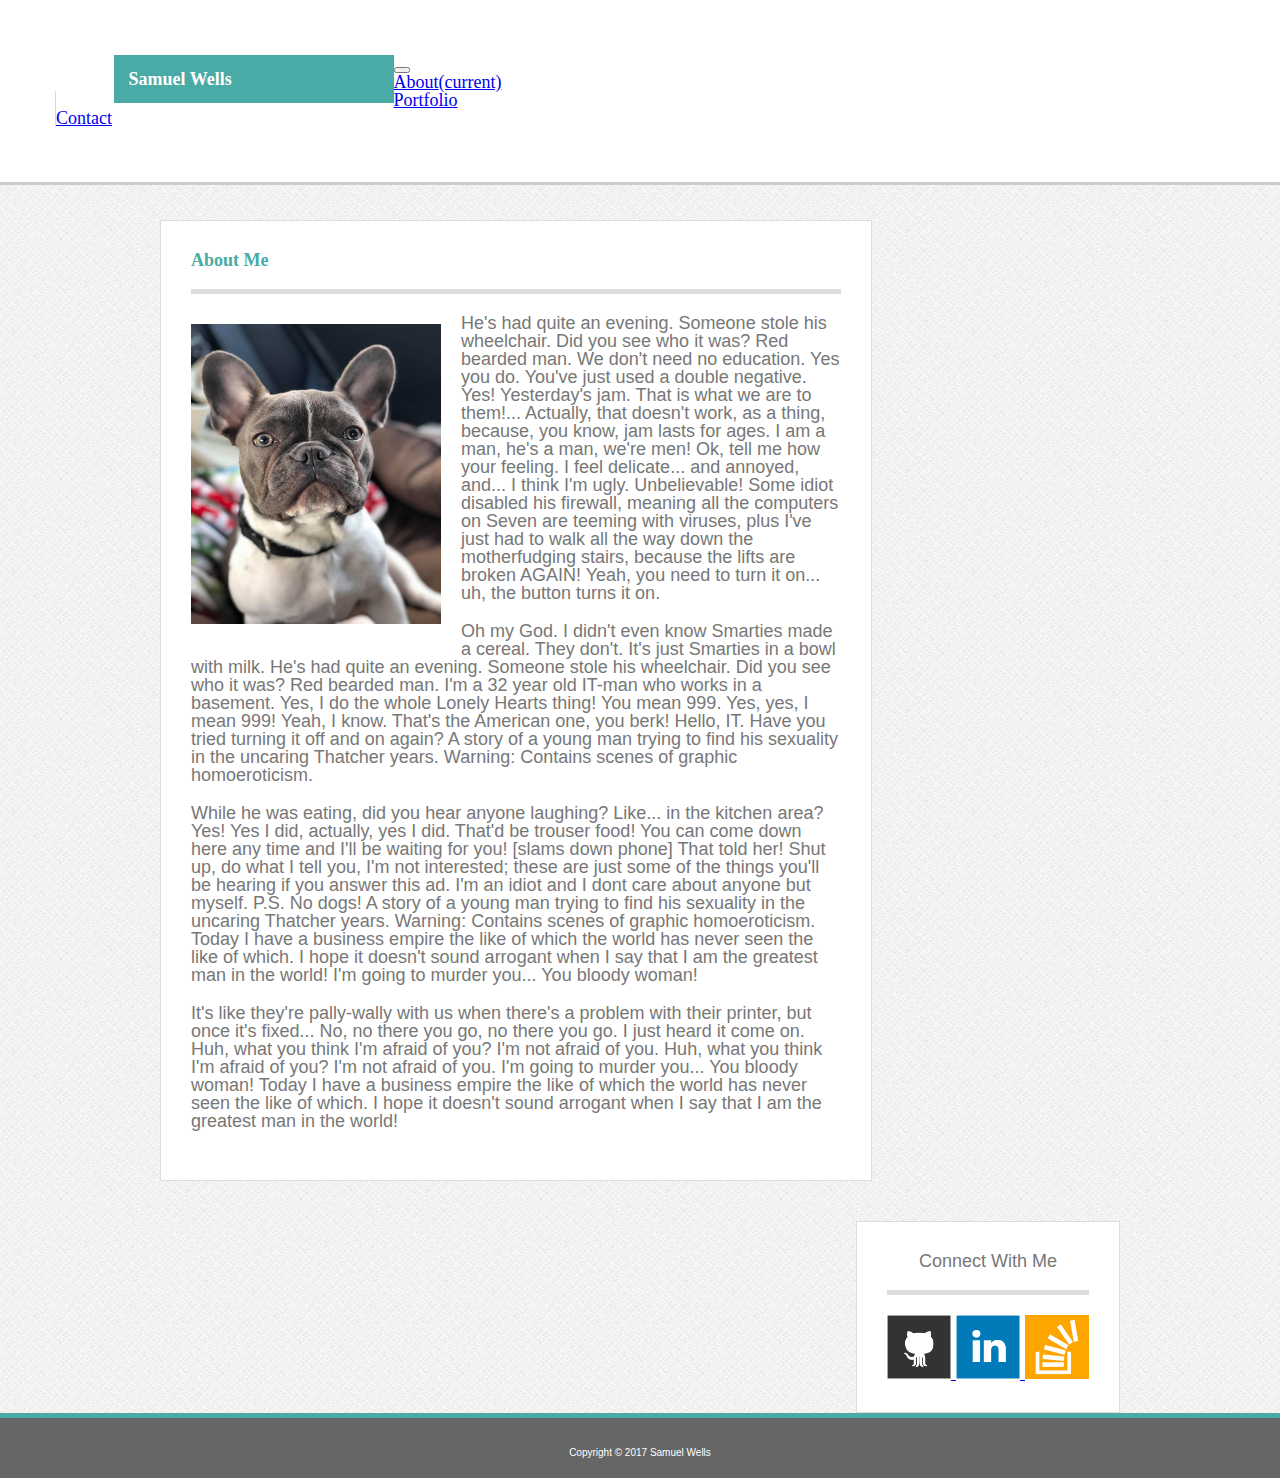
<file: index.html>
<!DOCTYPE html>
<html lang="en">
<head>
    <meta charset="UTF-8">
    <meta name="viewport" content="width=device-width, initial-scale=1.0">
    <meta http-equiv="X-UA-Compatible" content="ie=edge">
  
    <link rel="icon" href="assets/images/android-chrome-512x512.png" type="image/x-icon"/>
    <link rel="stylesheet" href="assets/css/reset.css">
    <link rel="stylesheet" href="https://stackpath.bootstrapcdn.com/bootstrap/4.1.3/css/bootstrap.min.css" integrity="sha384-MCw98/SFnGE8fJT3GXwEOngsV7Zt27NXFoaoApmYm81iuXoPkFOJwJ8ERdknLPMO" crossorigin="anonymous">
    <link rel="stylesheet" href="assets/css/style.css">
    <link rel="icon" href="assets/images/odin.jpg">
    <title>About Me</title>
</head>

<body background="assets/images/noise_pattern_with_crosslines.png">
    <nav class="navbar navbar-expand-lg navbar-light bg-light">
            <h1 class="Titlename">Samuel Wells</h1>
            <button class="navbar-toggler" type="button" data-toggle="collapse" data-target="#navbarTogglerDemo02" aria-controls="navbarTogglerDemo02" aria-expanded="false" aria-label="Toggle navigation">
              <span class="navbar-toggler-icon"></span>
            </button>
          
            <div class="collapse navbar-collapse justify-content-end" id="navbarTogglerDemo02">
              <ul class="navbar-nav mt-2 mt-lg-0">
                <li class="nav-item">
                  <a class="nav-link" href="index.html">About<span class="sr-only">(current)</span></a>
                </li>
                <li class="nav-item">
                  <a class="nav-link" href="portfolio.html">Portfolio</a>
                </li>
                <li class="nav-item">
                  <a class="nav-link" href="contact.html">Contact</a>
                </li>
              </ul>
            </div>
          </nav>
          


     <div id= "mainContainer" class="container">
            <div class="row justify-content-around">
                    <div class="col-8">
                        <div class="content">
    <h1 class="sectionHeader"> About Me</h1>
 
        <div id="grayBar">
        </div>
    <img id="profile" src="assets/images/odin.jpg" alt="Not really me">

            <div class="text">

            <p>He's had quite an evening. Someone stole his wheelchair. Did you see who it was? Red bearded man. We don't need no education. Yes you do. You've just used a double negative. Yes! Yesterday's jam. That is what we are to them!... Actually, that doesn't work, as a thing, because, you know, jam lasts for ages. I am a man, he's a man, we're men! Ok, tell me how your feeling. I feel delicate... and annoyed, and... I think I'm ugly. Unbelievable! Some idiot disabled his firewall, meaning all the computers on Seven are teeming with viruses, plus I've just had to walk all the way down the motherfudging stairs, because the lifts are broken AGAIN! Yeah, you need to turn it on... uh, the button turns it on.
            </p>
            <p>Oh my God. I didn't even know Smarties made a cereal. They don't. It's just Smarties in a bowl with milk. He's had quite an evening. Someone stole his wheelchair. Did you see who it was? Red bearded man. I'm a 32 year old IT-man who works in a basement. Yes, I do the whole Lonely Hearts thing! You mean 999. Yes, yes, I mean 999! Yeah, I know. That's the American one, you berk! Hello, IT. Have you tried turning it off and on again? A story of a young man trying to find his sexuality in the uncaring Thatcher years. Warning: Contains scenes of graphic homoeroticism.
            </p>
            <p>While he was eating, did you hear anyone laughing? Like... in the kitchen area? Yes! Yes I did, actually, yes I did. That'd be trouser food! You can come down here any time and I'll be waiting for you! [slams down phone] That told her! Shut up, do what I tell you, I'm not interested; these are just some of the things you'll be hearing if you answer this ad. I'm an idiot and I dont care about anyone but myself. P.S. No dogs! A story of a young man trying to find his sexuality in the uncaring Thatcher years. Warning: Contains scenes of graphic homoeroticism. Today I have a business empire the like of which the world has never seen the like of which. I hope it doesn't sound arrogant when I say that I am the greatest man in the world! I'm going to murder you... You bloody woman!
            </p>
            <p>
            It's like they're pally-wally with us when there's a problem with their printer, but once it's fixed... No, no there you go, no there you go. I just heard it come on. Huh, what you think I'm afraid of you? I'm not afraid of you. Huh, what you think I'm afraid of you? I'm not afraid of you. I'm going to murder you... You bloody woman! Today I have a business empire the like of which the world has never seen the like of which. I hope it doesn't sound arrogant when I say that I am the greatest man in the world!
            </p>

        </div>
                </div>
    </div>
    <div class="w-10"></div>
    <div class="col-4">
    <div class="connectBox">
        <h2>Connect With Me</h2>
        <div id="grayBar">
            </div>
        <a href="https://github.com/Sawells19">
            <img src="assets/images/gitkraken.png" class="connect" alt="GitHub">
        </a>
        <a href="www.linkedin.com/in/sawells19">
            <img src="assets/images/linkedin.png" class="connect" alt="LinkedIn">
        </a>
        <a href="https://stackoverflow.com/users/9927553/samuel-wells">
            <img src="assets/images/stackoverflow.png" class="connect" alt="StackOverflow">
        </a>
            </div>
        </div>
    </div>
</div>

<footer>
    <div class="container">
            Copyright © 2017 Samuel Wells
    </div> 
</footer>
    </html>

</body>
</file>
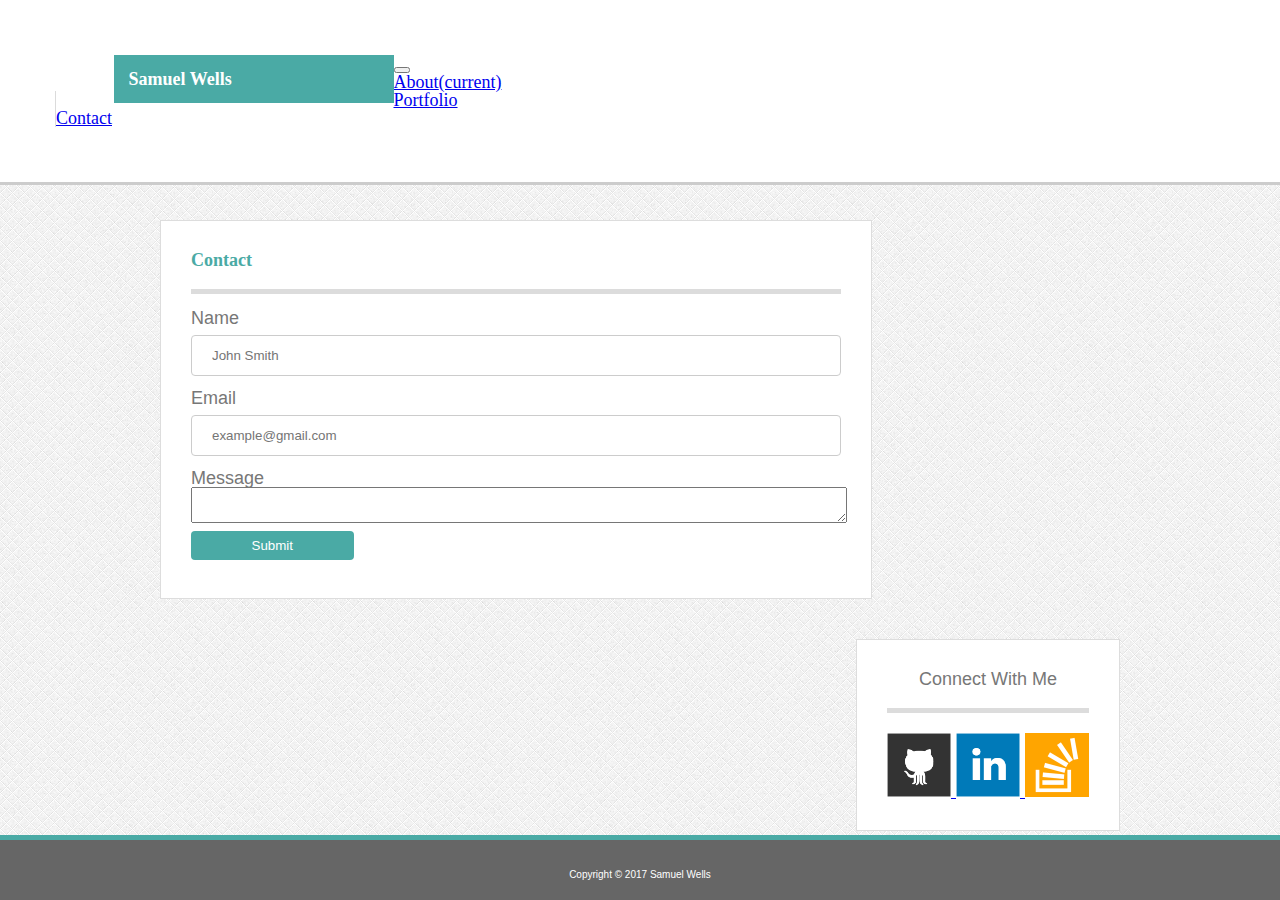
<file: contact.html>
<!DOCTYPE html>
<html lang="en">
<head>
    <meta charset="UTF-8">
    <meta name="viewport" content="width=device-width, initial-scale=1.0">
    <meta http-equiv="X-UA-Compatible" content="ie=edge">
  
    <link rel="icon" href="assets/images/android-chrome-512x512.png" type="image/x-icon"/>
    <link rel="stylesheet" href="assets/css/reset.css">
    <link rel="stylesheet" href="https://stackpath.bootstrapcdn.com/bootstrap/4.1.3/css/bootstrap.min.css" integrity="sha384-MCw98/SFnGE8fJT3GXwEOngsV7Zt27NXFoaoApmYm81iuXoPkFOJwJ8ERdknLPMO" crossorigin="anonymous">
    <link rel="stylesheet" href="assets/css/style.css">
    <link rel="icon" href="assets/images/odin.jpg">
    <title>Contact</title>
</head>
<body background="assets/images/noise_pattern_with_crosslines.png">

    <nav class="navbar navbar-expand-lg navbar-light bg-light">
            <h1 class="Titlename">Samuel Wells</h1>
            <button class="navbar-toggler" type="button" data-toggle="collapse" data-target="#navbarTogglerDemo02" aria-controls="navbarTogglerDemo02" aria-expanded="false" aria-label="Toggle navigation">
              <span class="navbar-toggler-icon"></span>
            </button>
          
            <div class="collapse navbar-collapse justify-content-end" id="navbarTogglerDemo02">
              <ul class="navbar-nav mt-lg-0  justify-content-end">
                <li class="nav-item">
                  <a class="nav-link" href="index.html">About<span class="sr-only">(current)</span></a>
                </li>
                <li class="nav-item">
                  <a class="nav-link" href="portfolio.html">Portfolio</a>
                </li>
                <li class="nav-item">
                  <a class="nav-link" href="contact.html">Contact</a>
                </li>
              </ul>
            </div>
          </nav>

            <div id= "mainContainer" class="container">
                    <div class="content">
                <h1 class="sectionHeader"> Contact</h1>
             
                    <div id="grayBar">
                    </div>
                    <form id="contact-form">
                            <label for="fname">Name</label>
                            <input type="text" id="name" name="name" placeholder="John Smith">
                           
                            <label for="email">Email</label>
                            <input type="text" id="email" name="email" placeholder="example@gmail.com">
   
                            <label for="message">Message</label>
                            <textarea type="text" id="message" name="message"></textarea>
                                <input type="submit" value="Submit">
                    </form>

                    
                    
                </div>
            
            <div class="connectBox">
                <h2>Connect With Me</h2>
                    <div id="grayBar">
                    </div>
                <a href="https://github.com/Sawells19">
                    <img src="assets/images/gitkraken.png" class="connect" alt="GitHub">
                </a>
                <a href="www.linkedin.com/in/sawells19">
                    <img src="assets/images/linkedin.png" class="connect" alt="LinkedIn">
                </a>
                <a href="https://stackoverflow.com/users/9927553/samuel-wells">
                    <img src="assets/images/stackoverflow.png" class="connect" alt="StackOverflow">
                </a>
            </div>
        </div>
    </div>


<footer>
        <div class="container">
                Copyright © 2017 Samuel Wells
        </div> 
    </footer>
        </html>
    
    </body>
</file>
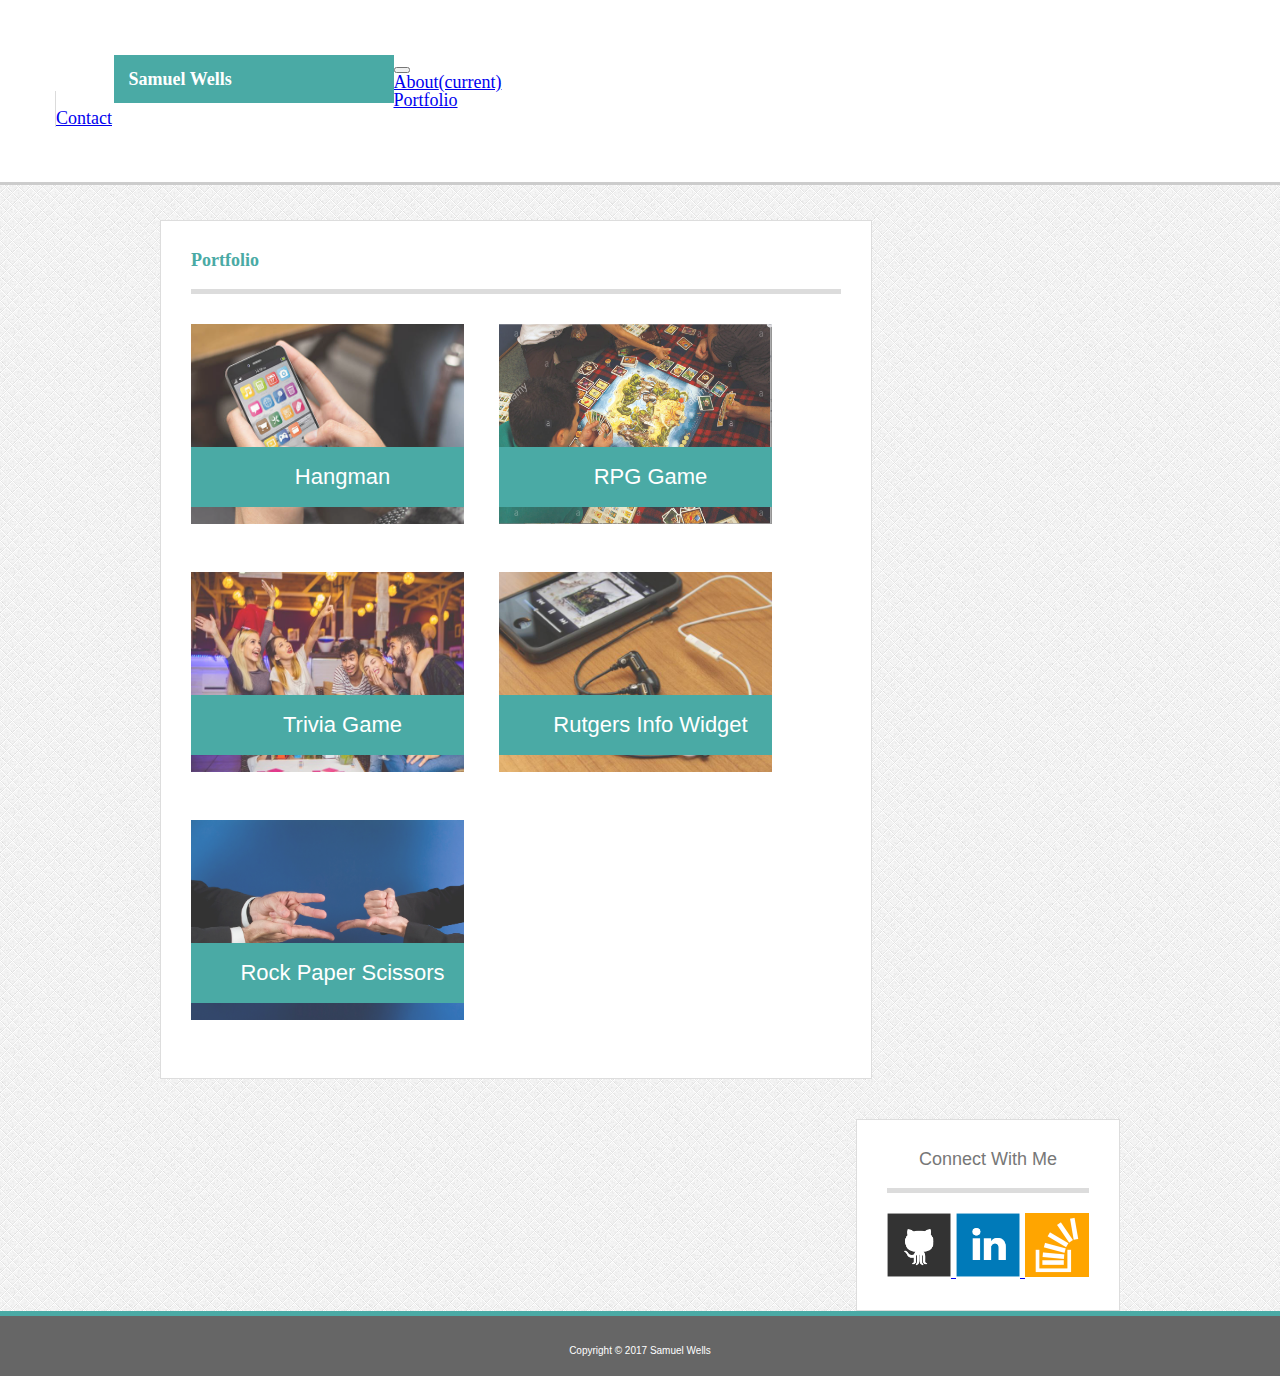
<file: portfolio.html>
<!DOCTYPE html>
<html lang="en">
<head>
    <meta charset="UTF-8">
    <meta name="viewport" content="width=device-width, initial-scale=1.0">
    <meta http-equiv="X-UA-Compatible" content="ie=edge">
  
    <link rel="icon" href="assets/images/android-chrome-512x512.png" type="image/x-icon"/>
    <link rel="stylesheet" href="assets/css/reset.css">
    <link rel="stylesheet" href="https://stackpath.bootstrapcdn.com/bootstrap/4.1.3/css/bootstrap.min.css" integrity="sha384-MCw98/SFnGE8fJT3GXwEOngsV7Zt27NXFoaoApmYm81iuXoPkFOJwJ8ERdknLPMO" crossorigin="anonymous">
    <link rel="stylesheet" href="assets/css/style.css">
    <link rel="icon" href="assets/images/odin.jpg">
    <title>Portfolio</title>
</head>

<body background="assets/images/noise_pattern_with_crosslines.png">
    <nav class="navbar navbar-expand-lg navbar-light bg-light">
            <h1 class="Titlename">Samuel Wells</h1>
            <button class="navbar-toggler" type="button" data-toggle="collapse" data-target="#navbarTogglerDemo02" aria-controls="navbarTogglerDemo02" aria-expanded="false" aria-label="Toggle navigation">
              <span class="navbar-toggler-icon"></span>
            </button>
          
            <div class="collapse navbar-collapse justify-content-end" id="navbarTogglerDemo02">
              <ul class="navbar-nav mt-lg-0  justify-content-end">
                <li class="nav-item">
                  <a class="nav-link" href="index.html">About<span class="sr-only">(current)</span></a>
                </li>
                <li class="nav-item">
                  <a class="nav-link" href="portfolio.html">Portfolio</a>
                </li>
                <li class="nav-item">
                  <a class="nav-link" href="contact.html">Contact</a>
                </li>
              </ul>
            </div>
          </nav>

          
<div id= "mainContainer" class="container">
   <div class="content">
<h1 class="sectionHeader"> Portfolio</h1>

        <div id="grayBar">
        </div>

        <div class="portfolio">
            <img src="assets/images/hangman.jpg">
            <h3>Hangman</h3>
        </div>

        <div class="portfolio">
            <img src="assets/images/rpg.PNG">
            <h3>RPG Game</h3>
        </div>

        <div class="portfolio">
            <img src="assets/images/trivia.jpg">
            <h3>Trivia Game</h3>
        </div>

        <div class="portfolio">
            <img src="assets/images/rutgers.jpg">
            <h3>Rutgers Info Widget</h3>
        </div>

        <div class="portfolio">
            <img src="assets/images/rockpaperscis.jpg">
            <h3>Rock Paper Scissors</h3>
        </div>

    </div>

        <div class="connectBox">
                <h2>Connect With Me</h2>
                <div id="grayBar">
                    </div>
                <a href="https://github.com/Sawells19">
                    <img src="assets/images/gitkraken.png" class="connect" alt="GitHub">
                </a>
                <a href="www.linkedin.com/in/sawells19">
                    <img src="assets/images/linkedin.png" class="connect" alt="LinkedIn">
                </a>
                <a href="https://stackoverflow.com/users/9927553/samuel-wells">
                    <img src="assets/images/stackoverflow.png" class="connect" alt="StackOverflow">
                </a>
            </div>
            </div>
      




<footer>
        <div class="container">
                Copyright © 2017 Samuel Wells
        </div> 

</footer>
     
    
    </body>

    </html>
</file>
<file: assets/css/style.css>
html, body{
    height: 100%;

}

#profile {
   height: 300px;
   width: 250px;
   float:left;
   margin: 20px 20px 20px 0;

}

body{
    color: #777777;
    font-family: 'Arial', 'Helvetica Neue', Helvetica, sans-serif;
    display: flex;
    font-size: 18px;
    flex-direction: column;
    margin-top:auto;
    min-height: 100vh;
}
#mainContainer{
    margin-top: 30px;
    flex: 1;

}

.container{
    width:100%;
    max-width: 960px;
    margin: 0 auto;
    clear: both;
    text-align: center;
    flex: 1;
    
    
}
.Titlename{
    float: left;
}
p, h1, h2, h2{
    margin-bottom: 20px;
}

h1{
    position: relative;
    background-color:#4aaaa5;
    width:250px;
    max-width:100%;
    padding:15px;
    color:#ffffff;
    margin-left: 10%;
    margin-bottom: 0;
    font-family: Georgia, 'Times New Roman', Times, serif;
    font-weight: 700;  
    line-height: 100%;
    margin: 0px 0px 0px 5%;
}

.sectionHeader{
    background-color:white;
    width: auto;
    padding: 0px;
    text-align:left;
    color:#4aaaa5;
    font-family: Georgia, 'Times New Roman', Times, serif;
    font-weight: 700;
    size: 400;
    margin-bottom: 20px;
    margin-left: 0px;
}


.content{
float: left;
text-align: left;
position:static;
background-color: #ffffff;
border: 1px solid #dddddd;
margin: 0px 0 40px;
padding: 30px;
max-width: 650px;
width: 100%;
flex: 1 0 auto;
}

p:first-child{ margin-top: 20px;
}
#grayBar{
    height: 5px;
    background-color: #dcdcdc;
    width:100%;
    margin-bottom: 10px;
   
}

footer {
    flex-shrink: 0;
    border-top: 5px solid #4aaaa5;
    background-color:#666666;
    padding: 30px 0;
    color:#ffffff;
    font-size: 10px;
    width:100%;
    clear:both;
    flex: 0;
    overflow: auto; 
    bottom:0;
}

.navbar{
    font-family: 'Georgia', Times, Times New Roman, serif;
    background-color: #ffffff;
    padding: 55px;
    margin-top: 0px;
    margin-left: 0px;
    margin-right: 0px;
    border-bottom: 3px solid #cccccc;
    z-index:99;
}

.box {
    width: 100%;
    max-width: 960px;
    margin: 0 auto;
    clear: both;
}

nav{
    float: right;
    margin: 50px 10px 5px;
    bottom: 5px;    
}

.nav-item{
    padding: 0px;
    border-left: 1px solid #dbdbdb;
}

.nav-item:first-child{
    border-left: 0 none;
}

a:hover{ color: #4aaaa5;
}
.connectBox{
    float:right;
    width:auto;
    max-width: 270px;
    padding: 30px;  
    margin-left: 10px;
    background: #ffffff;
    border: 1px solid #dddddd;
}

.connect{
    width: 64px;
    height: 64px;
    margin-top: 10px;
}

input[type=text], select {
    width: 100%;
    padding: 12px 20px;
    margin: 8px 0;
    display: inline-block;
    border: 1px solid #ccc;
    border-radius: 4px;
    box-sizing: border-box;
}
label{
    float:left;
    margin: 5px 0px 0px 0px
}

textarea{
    display:block;
    width: 100%;
}
input[type=submit] {
    width: 25%;
    float:left;
    background-color: #4aaaa5;
    color: white;
    padding: 7px 10px;
    margin: 8px 0;
    border: none;
    border-radius: 4px;
    cursor: pointer;
}

input[type=submit]:hover{
    background-color:#40928e;

    }

.portfolio{
        float: left;
        width: 273px;
        margin: 20px 0 25px;
        overflow: auto;
        position: relative;

    }
.portfolio img{
        width: 100%;
        border: 0 none;
        opacity: .8;
        height: 200px;
    }

.portfolio h3{
    position: absolute;
    bottom: 20px;
    width: 100%;
    padding: 15px;
    margin-bottom: 0;
    font-weight: 300;
    line-height: 30px;
    color: white;
    text-align: center;
    background: #4aaaa5; 
    font-size: 22px;
    
}

.portfolio:nth-child(odd){
    margin-right: 35px;
}
</file>
